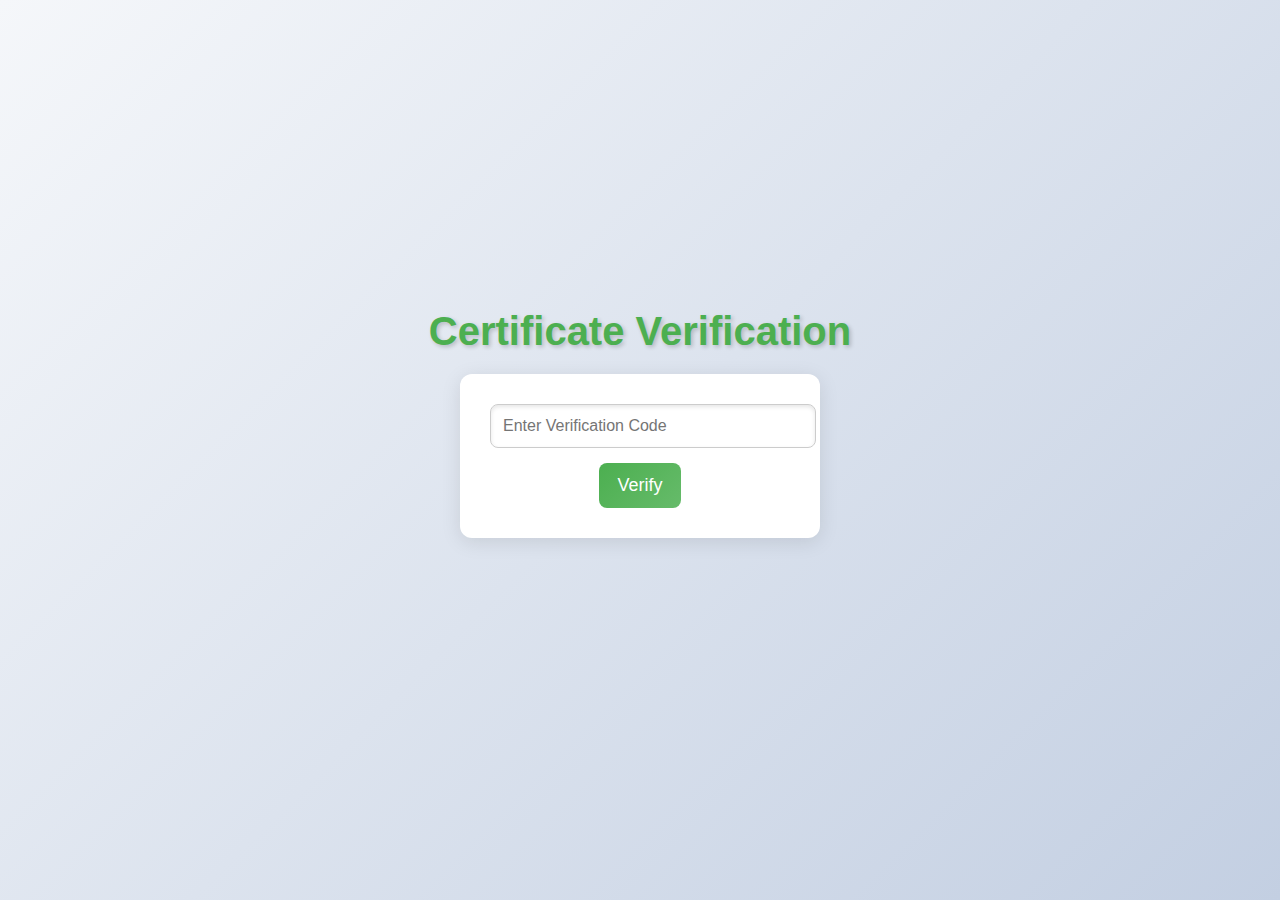
<file: cert_check.html>
<!DOCTYPE html>
<html lang="en">
<head>
    <meta charset="UTF-8">
    <meta name="viewport" content="width=device-width, initial-scale=1.0">
    <title>Certificate Verification</title>
    <style>
        body {
            font-family: 'Roboto', sans-serif;
            background: linear-gradient(135deg, #f5f7fa, #c3cfe2);
            color: #333;
            display: flex;
            flex-direction: column;
            align-items: center;
            justify-content: center;
            height: 100vh;
            margin: 0;
        }

        h1 {
            color: #4CAF50;
            font-size: 2.5em;
            margin-bottom: 20px;
            text-shadow: 2px 2px 4px rgba(0, 0, 0, 0.2);
        }

        form {
            background: #fff;
            padding: 30px;
            border-radius: 12px;
            box-shadow: 0 4px 20px rgba(0, 0, 0, 0.1);
            width: 300px;
            text-align: center;
        }

        input[type="text"] {
            width: 100%;
            padding: 12px;
            margin-bottom: 15px;
            border: 1px solid #ccc;
            border-radius: 8px;
            font-size: 16px;
            box-shadow: inset 0 2px 4px rgba(0, 0, 0, 0.1);
            transition: border-color 0.3s;
        }

        input[type="text"]:focus {
            border-color: #4CAF50;
            outline: none;
        }

        button {
            background: linear-gradient(135deg, #4CAF50, #66BB6A);
            color: white;
            padding: 12px 18px;
            border: none;
            border-radius: 8px;
            cursor: pointer;
            font-size: 18px;
            transition: background 0.3s, transform 0.3s;
        }

        button:hover {
            background: linear-gradient(135deg, #66BB6A, #4CAF50);
            transform: translateY(-2px);
        }

        #result {
            margin-top: 20px;
            font-weight: bold;
            text-align: center;
            font-size: 1.2em;
            color: #555;
            min-height: 40px;
        }

        /* Loading spinner styles */
        .spinner {
            border: 5px solid rgba(0, 0, 0, 0.1);
            border-left-color: #4CAF50;
            border-radius: 50%;
            width: 40px;
            height: 40px;
            animation: spin 1s linear infinite;
            margin: 20px auto;
            display: none;
        }

        @keyframes spin {
            0% {
                transform: rotate(0deg);
            }
            100% {
                transform: rotate(360deg);
            }
        }
    </style>
</head>
<body>
    <h1>Certificate Verification</h1>
    <form id="verificationForm">
        <input type="text" id="verificationCode" name="code" placeholder="Enter Verification Code" required>
        <button type="submit">Verify</button>
    </form>
    <div class="spinner" id="spinner"></div>
    <p id="result"></p>

    <script>
        document.getElementById("verificationForm").addEventListener("submit", function(event) {
            event.preventDefault();
            
            const code = document.getElementById("verificationCode").value;
            const result = document.getElementById("result");
            const spinner = document.getElementById("spinner");
            const scriptURL = "https://script.google.com/macros/s/AKfycbxotnzp1CSNANsP_E6f-sMhyQM645rJXEOfvEqm8KQQIF4OYpq5NuHFuKhgyxJKMUqX2A/exec";
            
            // Show the spinner and clear previous results
            spinner.style.display = "block";
            result.textContent = "";
    
            fetch(`${scriptURL}?code=${encodeURIComponent(code)}`)
                .then(response => response.json())
                .then(data => {
                    spinner.style.display = "none"; // Hide spinner
    
                    if (data.status === "valid") {
                        result.innerHTML = `Certificate is valid!<br>
                                            Participant: ${data.participant}<br>
                                            Event: ${data.event}<br>
                                            Date: ${data.date}`;
                    } else {
                        result.textContent = data.message;
                        result.style.color = "red";
                    }
                })
                .catch(error => {
                    spinner.style.display = "none"; // Hide spinner
                    result.textContent = "An error occurred while verifying the code.";
                    result.style.color = "red";
                });
        });
    </script>
    
</body>
</html>
</file>
